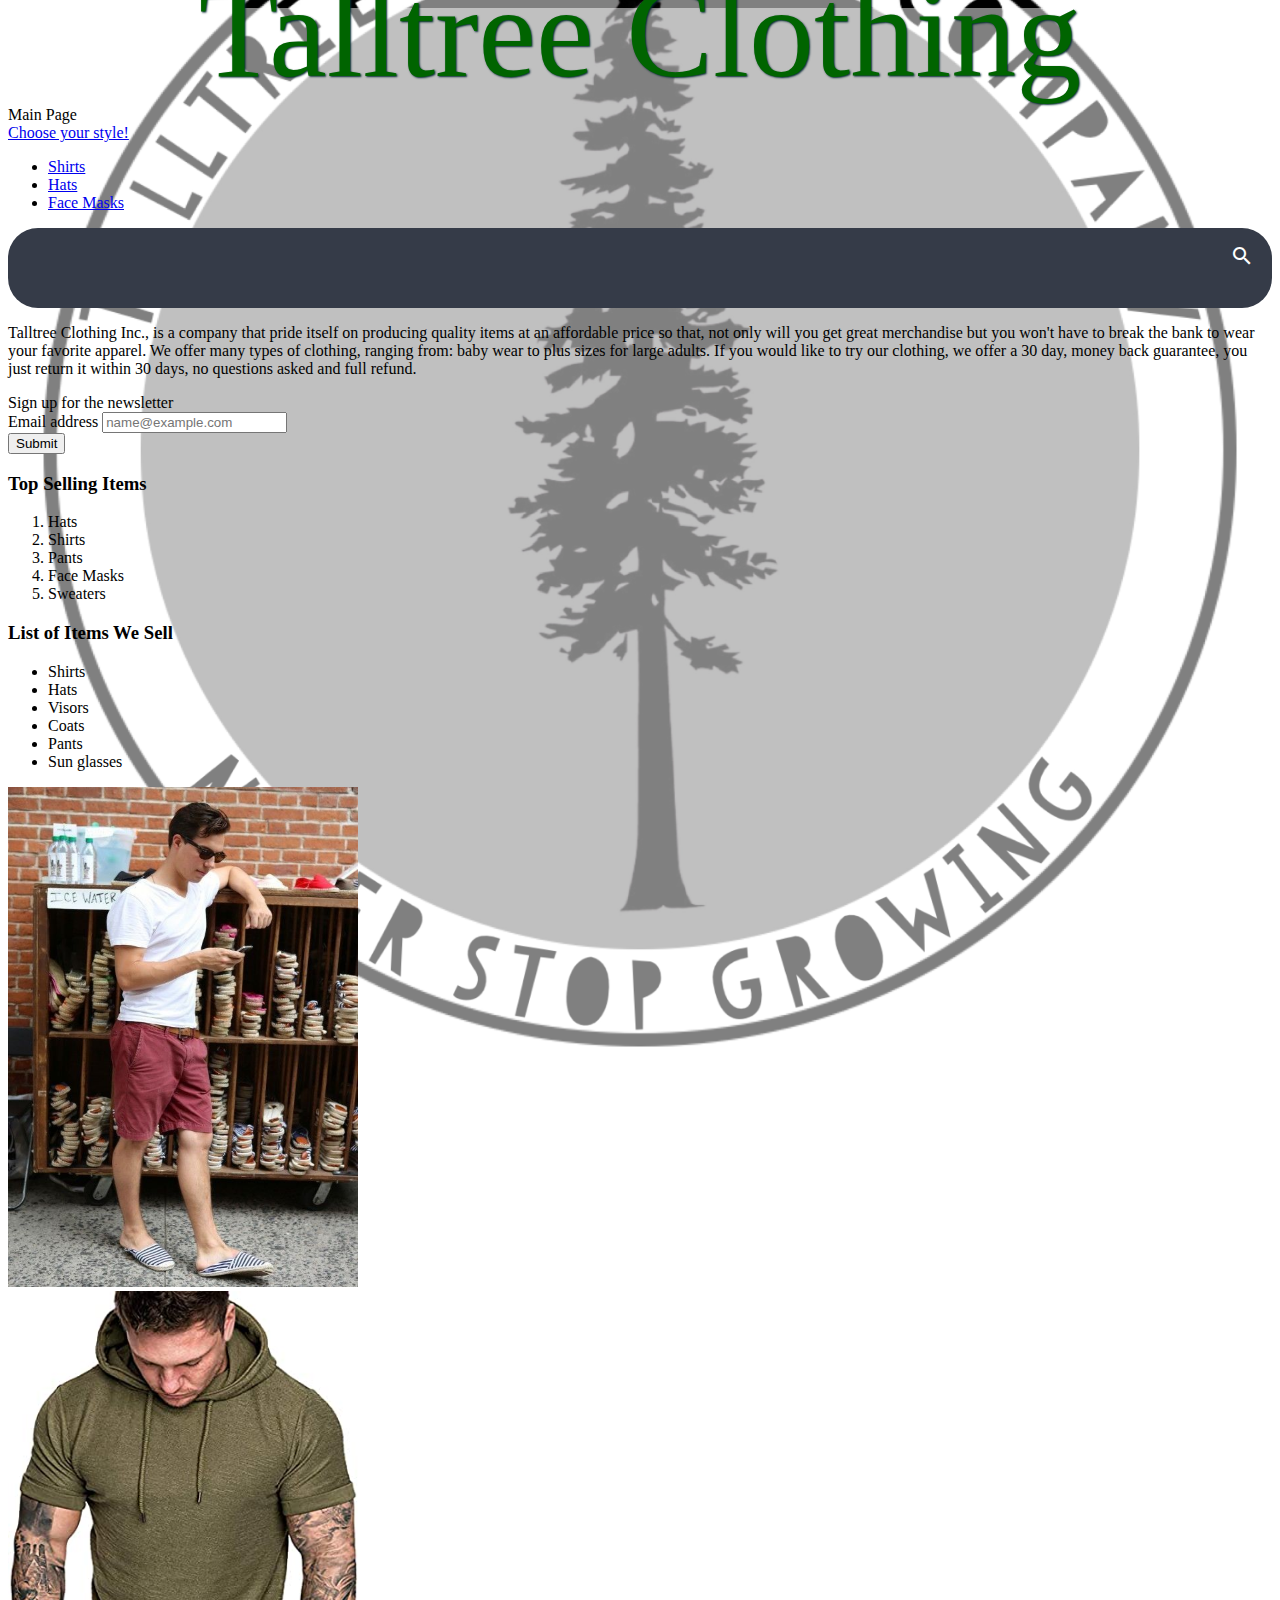
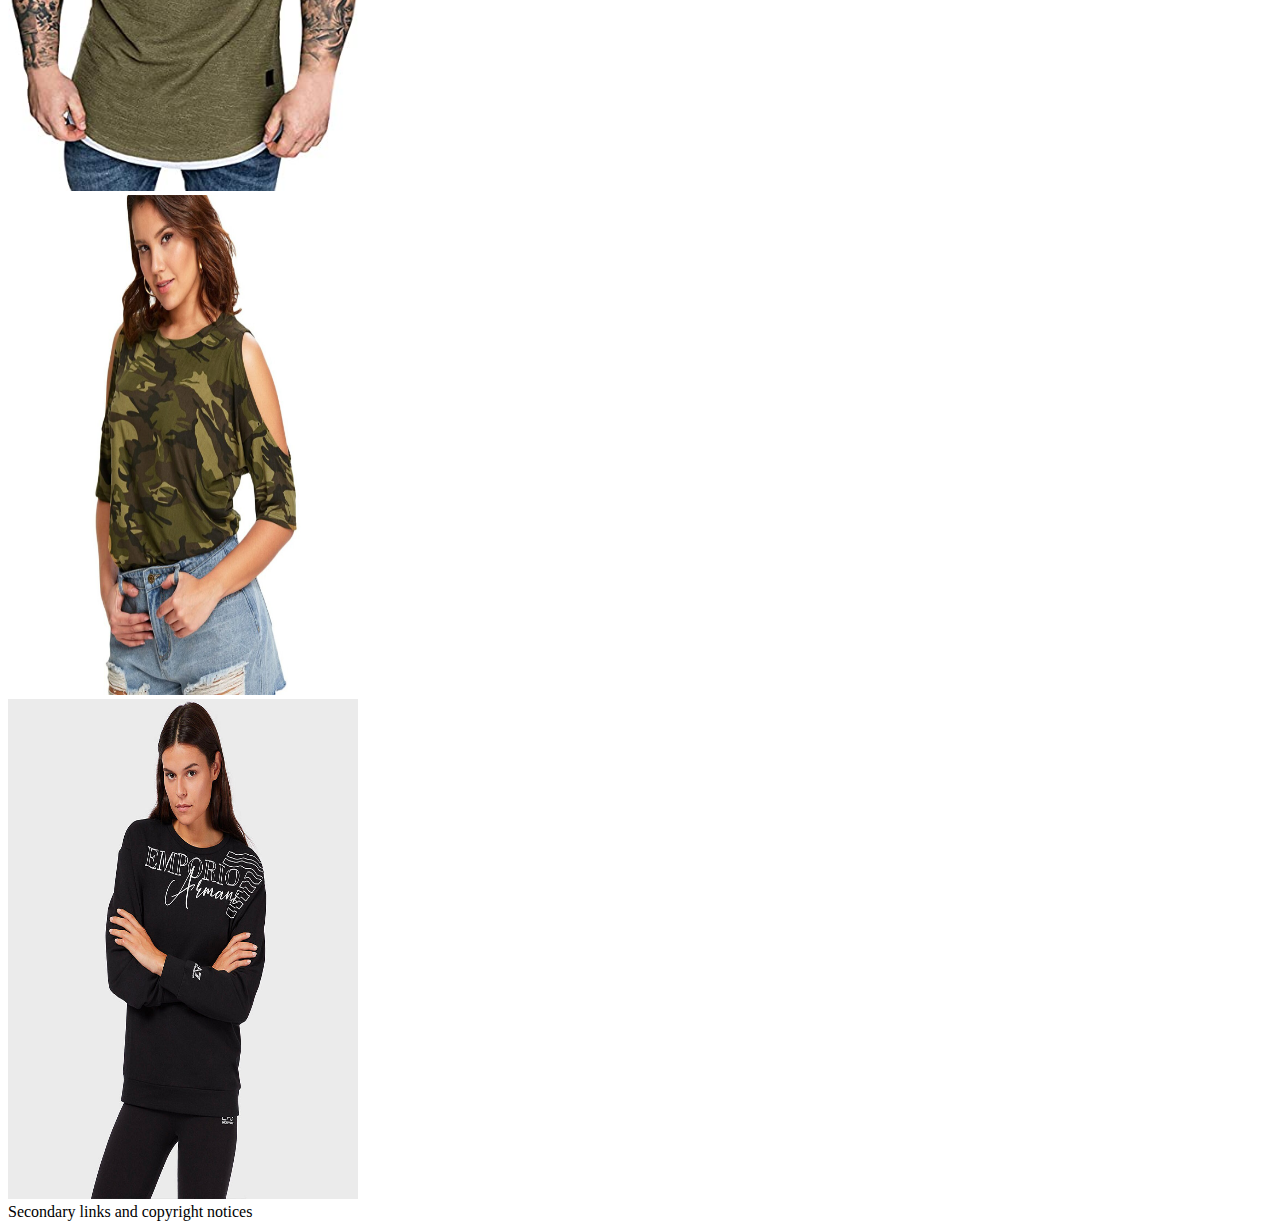
<file: index.html>
<!DOCTYPE html>
<html lang="en">
<head>
    <meta charset="UTF-8">
    <title>Talltree Clothing Co.</title>
    <link rel="stylesheet" href="Talltree-Clothing-Inc.css">
    <link href="https://cdn.jsdelivr.net/npm/bootstrap@5.0.0-beta1/dist/css/bootstrap.min.css" rel="stylesheet" integrity="sha384-giJF6kkoqNQ00vy+HMDP7azOuL0xtbfIcaT9wjKHr8RbDVddVHyTfAAsrekwKmP1" crossorigin="anonymous">
    <link href="https://fonts.googleapis.com/icon?family=Material+Icons" rel="stylesheet">
</head>
<body class="container">
<div class="row" id="background">
    <div class="col-12 container">
        <div class="jumbotron jumbotron-fluid">
            <div class="container">
                <h1 class="display-4 d-flex justify-content-center" id="talltree-clothing">Talltree Clothing</h1>
                <nav class="navbar navbar-light p-2" style="background-color: transparent">
                    <div class="d-flex align-content-end">
                        <a class="navbar-brand">Main Page</a>
                        <div class="dropdown">
                            <a class="btn btn-secondary dropdown-toggle justify-content-sm-start" href="#" role="button" id="dropdownMenuLink" data-bs-toggle="dropdown" aria-expanded="false">
                                Choose your style!
                            </a>
                            <ul onclick="myProducts()" class="dropdown-menu" aria-labelledby="dropdownMenuLink">
                                <li><a class="dropdown-item" id="shirts" href="#">Shirts</a></li>
                                <li><a class="dropdown-item" href="#">Hats</a></li>
                                <li><a class="dropdown-item" href="#">Face Masks</a></li>
                            </ul>
                        </div>
                    </div>
                    <div>
                        <form class="form-inline">
                            <div class="searchbar">
                                <input class="search_input" type="text" name="" placeholder="Search...">
                                <a href="#" class="search_icon"><i class="fas fa-search"><span class="material-icons">search</span></i></a>
                            </div>
                        </form>
                    </div>
                </nav>
                <p id="good-reading">
                    Talltree Clothing Inc., is a company that pride itself on producing quality items at an affordable price so that, not only will you get great merchandise but you won't have to break the bank to wear your favorite apparel.  We offer many types of clothing, ranging from: baby wear to plus sizes for large adults.  If you would like to try our clothing, we offer a 30 day, money back guarantee, you just return it within 30 days, no questions asked and full refund.
                </p>
            </div>
        </div>
        <div class="container">
            <div class="row">
                <div class="card border-secondary mb-3" style="max-width: 30rem;">
                    <div class="card-header">Sign up for the newsletter</div>
                    <div class="card-body text-secondary">
                        <div class="mb-3">
                            <label for="exampleFormControlInput1" class="form-label">Email address</label>
                            <input type="email" class="form-control" id="exampleFormControlInput1" placeholder="name@example.com">
                        </div>
                        <div class="d-grid gap-2">
                            <button onclick="submitEmail()" id="newsLetter" class="btn btn-primary" type="button">Submit</button>
                        </div>
                    </div>
                </div>
                <div class="col-sm">
                    <h3 class="top-selling-items">Top Selling Items</h3>
                    <ol>
                        <li class="items">Hats</li>
                        <li class="items">Shirts</li>
                        <li class="items">Pants</li>
                        <li class="items">Face Masks</li>
                        <li class="items">Sweaters</li>
                    </ol>
                </div>
                <div class="col-sm">
                    <h3 class="items-list">List of Items We Sell</h3>
                    <ul class="top-list-items">
                        <li class="items">Shirts</li>
                        <li class="items">Hats</li>
                        <li class="items">Visors</li>
                        <li class="items">Coats</li>
                        <li class="items">Pants</li>
                        <li class="items">Sun glasses</li>
                    </ul>
                </div>
            </div>
        </div>
        <div class="container">
            <div class="row row-col-6">
                <div class="col m-3"><img src="images/99889ac10803ceef7503b121c76b5718.jpg" width="350" height="500" alt="Fashion Img"></div>
                <div class="col m-3"><img src="images/buff-bro.jpg" width="350" height="500" alt="Fashion Img"></div>
                <div class="col m-3"><img src="images/camo-summer-shirt.jpg" width="350" height="500" alt="Fashion Img"></div>
                <div class="col m-3"><img src="images/female_2.jpg" width="350" height="500" alt="Fashion Img"></div>
            </div>
        </div>
        <div>
            <footer>
                Secondary links and copyright notices
            </footer>
        </div>
        </div>
    </div>
    <script src="JavaScript/jquery-3.5.1.js"></script>
    <script type="text/javascript">
        $(document).ready(function() {

        });

        $('#talltree-clothing').click(
            function() {
                $(this).css('background-color', 'black');
            },

        );
        $('#talltree-clothing').dblclick (
            function() {
                $(this).css('background-color', 'rebeccapurple');
            },
        );
        $('#good-reading').click(
            function() {
                $(this).css('font-size', '18px');
            },
        );
        $('#good-reading').dblclick(
            function() {
                $(this).css('font-size', '38px');
            },
        );
        $('.items').hover(
            function() {
                $(this).css('color', 'red');
            },
            function() {
                $(this).css('color', 'black');
            }
        );
        $(document).ready(function(){
            $("p").on({
                mouseenter: function(){
                    $(this).css("color", "red");
                }
            });
        });
        $(document).ready(function(){
            $("a").change(function(){
                $(this).css("background-color", "#D6D6FF");
            });
        });

        //
        // $('#codeup').dblclick(function(e) {
        //     alert('h1 with the id of "codeup" was double clicked!');
        // });
        // exercise 1

        // // the document is ready, alert the window!
        // alert("The window document is completely ready!")
        // });

        // exercise 2
        // $('#talltree-clothing').css('background-color', 'yellow');
        // $('.main-body').css('background-color', 'red');
        // $('.top-list').css('text-decoration-color', 'purple');
        // $('*').css('border', '1px solid #00B');

        // exercise 3
        // $('.codeup').css('border', '1px solid red');
        // var contents = $('.top-list').html();
        // alert(contents);

        // exercise 4
        // $('li').css('font-size', '20px');
        // $('p').css('background-color', 'green');
        // $('li').css('background-color', 'blue' );
        // var contents = $('h1').html();
        // alert(contents);

        // exercise 5
        // $("h1, p, li").css('background-color', 'purple');

    </script>

    <script src="JavaScript/Talltree-Clothing-Inc.js"></script>

    <script src="https://cdn.jsdelivr.net/npm/@popperjs/core@2.5.4/dist/umd/popper.min.js"
            integrity="sha384-q2kxQ16AaE6UbzuKqyBE9/u/KzioAlnx2maXQHiDX9d4/zp8Ok3f+M7DPm+Ib6IU"
            crossOrigin="anonymous"></script>

    <script src="https://cdn.jsdelivr.net/npm/bootstrap@5.0.0-beta1/dist/js/bootstrap.min.js" integrity="sha384-pQQkAEnwaBkjpqZ8RU1fF1AKtTcHJwFl3pblpTlHXybJjHpMYo79HY3hIi4NKxyj"
            crossOrigin="anonymous"></script>
</body>
</html>
</file>
<file: Talltree-Clothing-Inc.css>
body {
    background: url(images/talltree1.jpeg) no-repeat center fixed;
    background-size: cover;
    height: 100%;
}
#background {
    background:rgba(255,255,255, 0.5);
}
h1 {
    color: #006400;
    font-family: 'Rouge Script', cursive;
    font-size: 130px;
    font-weight: normal;
    line-height: 48px;
    margin: 0 0 50px;
    text-align: center;
    text-shadow: 1px 1px 2px #082b34;
}
.searchbar{
    margin-bottom: auto;
    margin-top: auto;
    height: 60px;
    background-color: #353b48;
    border-radius: 30px;
    padding: 10px;
}

.search_input{
    color: white;
    border: 0;
    outline: 0;
    background: none;
    width: 0;
    caret-color:transparent;
    line-height: 40px;
    transition: width 0.4s linear;
}

.searchbar:hover > .search_input{
    padding: 0 10px;
    width: 450px;
    caret-color:red;
    transition: width 0.4s linear;
}

.searchbar:hover > .search_icon{
    background: white;
    color: #e74c3c;
}

.search_icon{
    height: 40px;
    width: 40px;
    float: right;
    display: flex;
    justify-content: center;
    align-items: center;
    border-radius: 50%;
    color:white;
    text-decoration:none;
}
#lower-block {
    background:rgba(255,255,255, 0.5);
    opacity: inherit;
}



/*html {*/
/*    background: url(Img/talltree1.jpeg) no-repeat center fixed;*/
/*    background-size: cover;*/
/*}*/
/*#background {*/
/*    background-color: transparent;*/
/*}*/
/*body {*/
/*    background-color: transparent;*/
/*}*/
</file>
